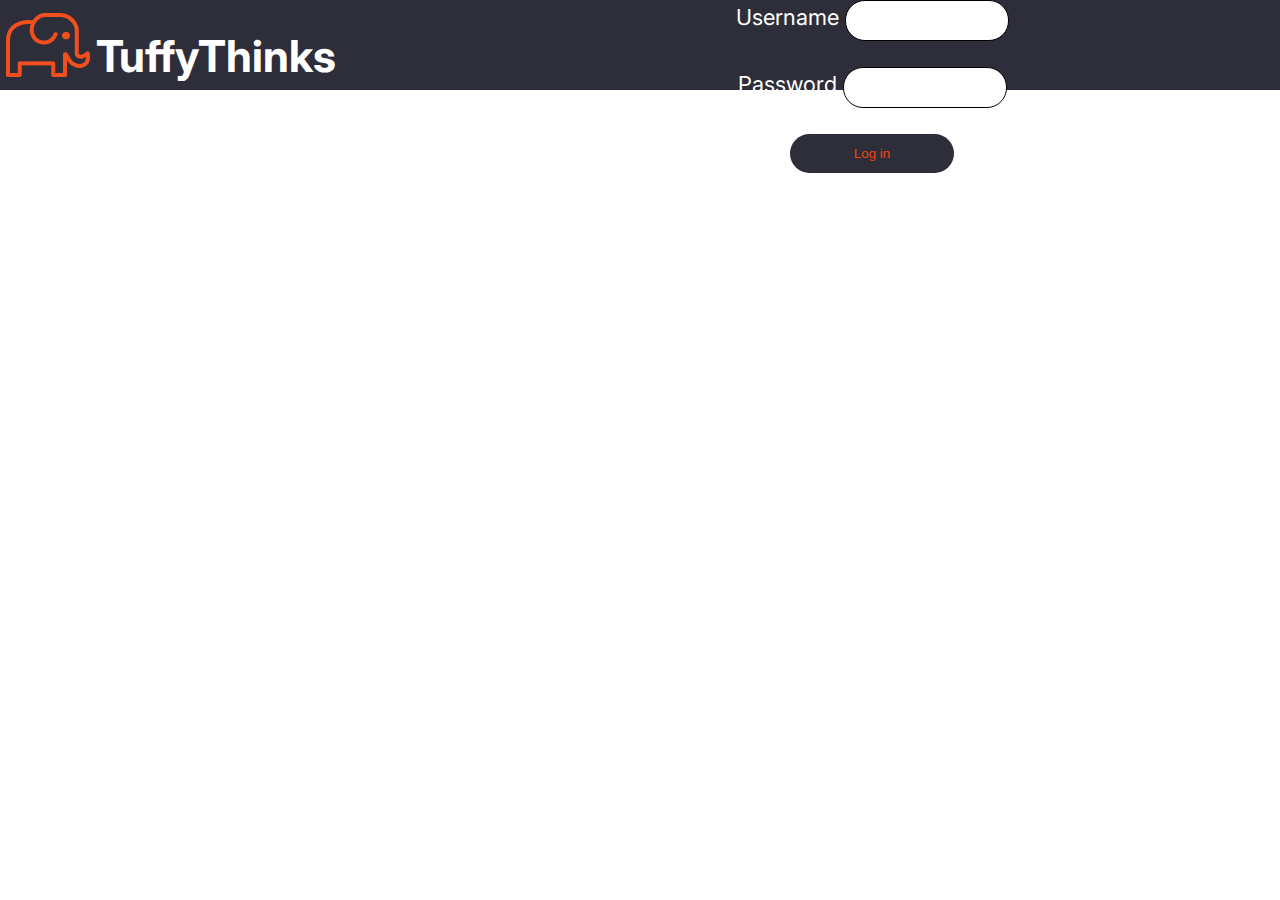
<file: signin.html>
<!DOCTYPE html>

<html>
    <head>
        <link href="https://fonts.googleapis.com/css?family=Inter" rel="stylesheet">
        <meta charset="utf-8">
        <meta http-equiv="X-UA-Compatible" content="IE=edge">
        <title>Tuffy Thinks</title>
        <meta name="description" content="">
        <meta name="viewport" content="width=device-width, initial-scale=1">
        <link rel="stylesheet" href="index.css">
        <link rel="stylesheet" href="signin.css">
    </head>
    <body>
        <div class="header">

            <div class="header-logo">
                <img id="elephant" src="icons/elephant.png" alt="elephant" width="96" height="90">

                <div id="logo-name">
                    <a  href="index.html"><h1>TuffyThinks</h1></a>
                </div>  
            </div>

            <form action="index.html">
                <label for="uname">Username</label>
                <input type="text" id="uname" name="uname"><br><br>
                <label for="pword">Password</label>
                <input type="text" id="pword" name="pword"><br><br>
                <input type="submit" value="Log in">
              </form>
              

        </div>
        
        
    </body>
</html>
</file>
<file: index.css>
body{
    padding: 0;
    font-family: 'Inter';
    font-size: 22px;
    margin: 0 auto;
    text-align: center;
}

input {
    margin: auto;
    width: 50%;
    padding: 12px 20px;
    display: inline-block;
    border: 1px solid #ccc;
    border-radius: 20px;
    box-sizing: border-box;
}

.header{
    top:0;
    background-color: #2E2E3A;
    width: 100%;
    height: 90px;
    display: flex;
    flex-direction: row;
    color: white;
    gap: 10%;
}

.header-logo{
    display: flex;
    justify-content: flex-start; 
  }
  
.header-buttons{
    display: flex;
    justify-content: space-between;
    align-items: baseline;
    margin: auto;
    gap: 10%
}
    
.login-signup{
    margin-left: 400px;
    display: flex;
    justify-content: flex-end;
    align-items: baseline;
    margin: auto;
    align-content: space-evenly;
    gap: 20%
}

#Sign-Up{
    display: flex;
    flex-direction: row;
}
a{
    color: white;
    text-decoration: none;
}

#elephant{
    
}

#logo-name{
   
}

#Dashboard{
   
}

#Courses{
    
}

#Login{
   
}

.question-container{

}



.ask-question{
    color: #F34213;
    font-weight: bolder;
    text-align: center;
    font-size: large;
    font-weight: 900;
}

.subject-input{
    padding: 5px;
    justify-content: center;
}

.question-input{
    padding: 5px;
    justify-content: center;
}

.discussionContainer{
    display: grid;
    grid-template-columns: 1fr;
    grid-template-rows: repeat(5, 1fr);
    grid-column-gap: 0px;
    grid-row-gap: 50px;
    margin-left: 25%;
    margin-right: 25%;
}

h3{
    font-weight: bold;
}
.person{
    margin-left: -600px;
    margin-bottom: -50px;
    background-color: #ffc9bb;
    border-radius: 60%;
}
.person-name{
    color: #F34213;
    margin-left: -350px;
    margin-top: -25px;
}
.time-posted{
    margin-left: -350px;
    margin-top: -25px;
}
.subject{
    margin: auto;
    font-weight: 900;
}
.discussion-1 {
    border: 1px solid black;
    margin-top: 10%;
    grid-area: 1 / 1 / 2 / 2;
    border-radius: 10%;
    height: auto;
    width: 100%;
} 

.discussion-2 { 
    border: 1px solid black;
    grid-area: 2 / 1 / 3 / 2;
    border-radius: 10%;
   
} 


.discussion-3 { 
    border: 1px solid black;
    grid-area: 3 / 1 / 4 / 2;
    border-radius: 10%;

} 

.discussion-4 { 
    border: 1px solid black;
    grid-area: 4 / 1 / 5 / 2;
    border-radius: 10%;

 } 

p{
   
}
 #Dashboard:hover {
    background-color: rgb(227, 6, 6);
  }
</file>
<file: signin.css>
form {
    margin: 0 auto;
}
input[type="submit"] {
    background-color: #2E2E3A;
    color: #F34213;
    padding: 12px 20px;
    border: none;
    border-radius: 30px;
    cursor: pointer;
  }
  
  input[type="submit"]:hover {
    background-color: #444456;
  }

  input[type="text"]#uname, input[type="text"]#pword {
    border-color: black;
  }
</file>
